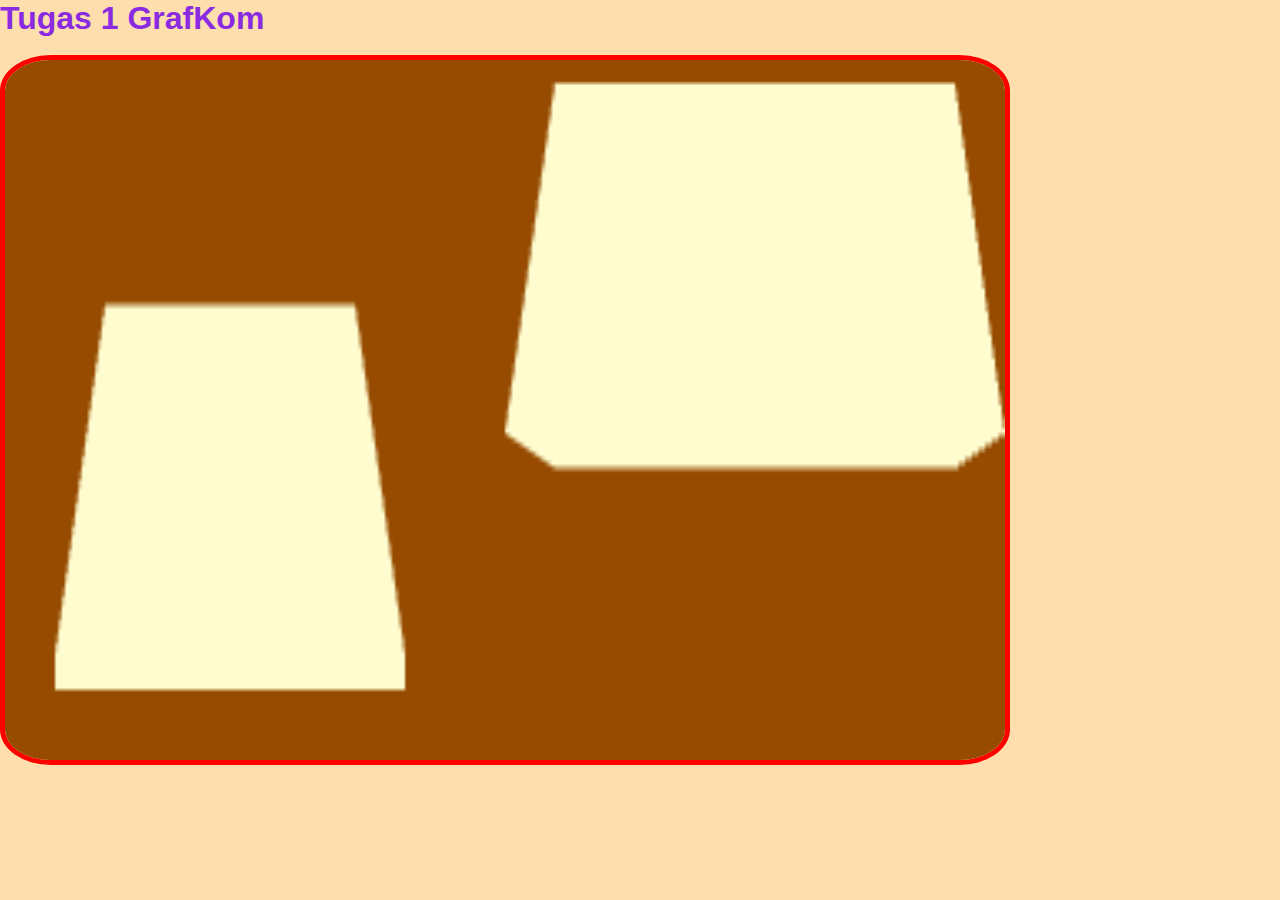
<file: tugas 1 buku/index.html>
<!DOCTYPE html>
<html lang="en">
<head>
    <meta charset="UTF-8">
    <meta http-equiv="X-UA-Compatible" content="IE=edge">
    <meta name="viewport" content="width=device-width, initial-scale=1.0">
    <title>Tugas 1</title>
    <script src="./main.js"></script>
    <link rel="stylesheet" href="./main.css" type="text/css">
</head>
<body onload="main()">
    <h1>Tugas 1 GrafKom</h1>
    <br>
    <canvas id="canvas"></canvas>
</body>
</html>
</file>
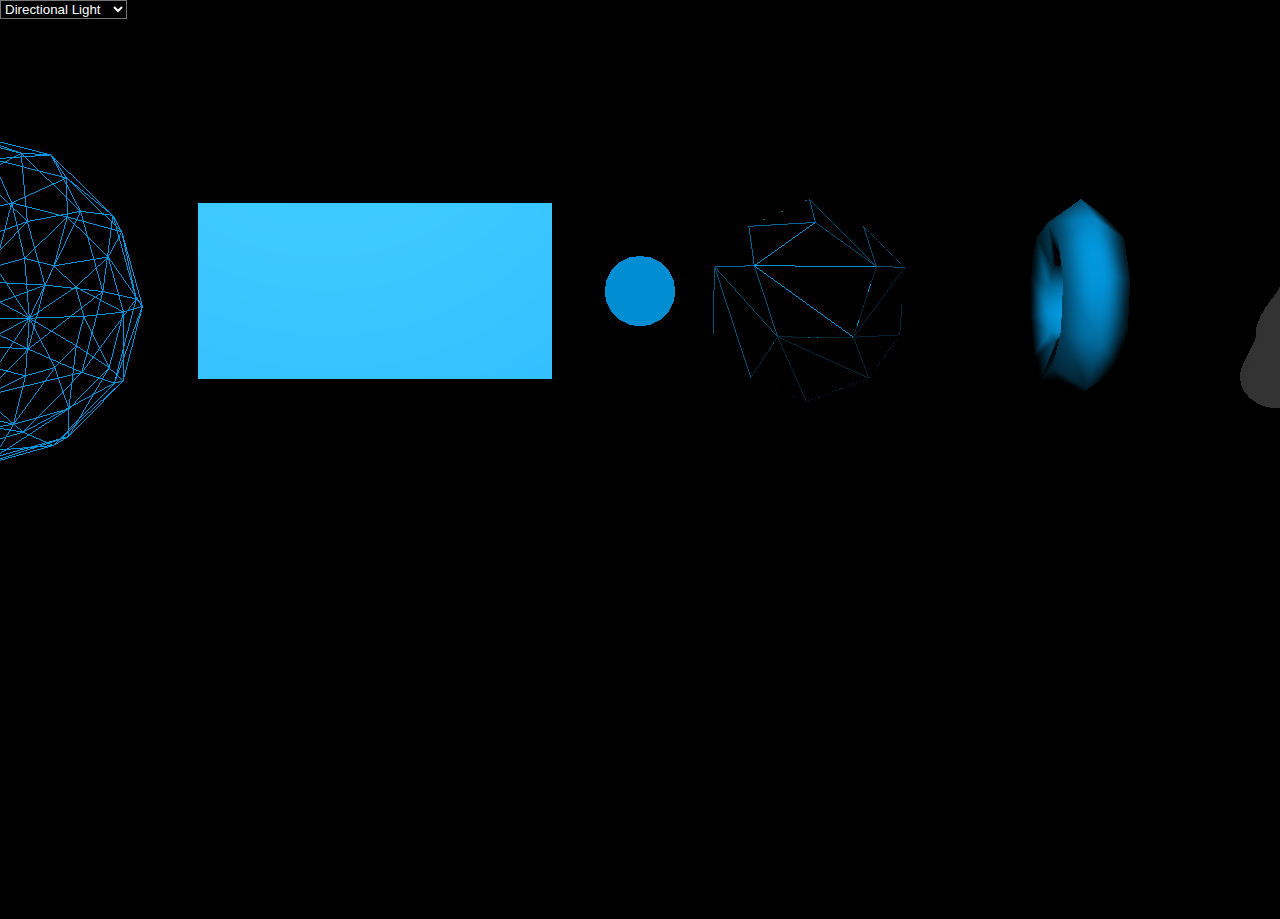
<file: mencoba three js/1.html>
<!DOCTYPE html>
<html lang="en">
<head>
    <title>Document</title>
    <script src="js/three.min.js"></script>
    <style>
            *{
                  margin: 0;
                  padding: 0; 
                  background-color: black; 
                  color: white;
            }
    </style>
</head>
<body>
        <select id="light">
                <option value="0">Directional Light</option>
                <option value="1">Ambient Light</option>
                <option value="2">Point Light</option>
                <option value="3">Hemisphere Light</option>
                <option value="4">Spotlight</option>
        </select>
</body>
</html>


<script>    
        let scene, camera, renderer;

        let sphere;
        let createSphere = function(){
                let geometry = new THREE.SphereGeometry(0.5, 12, 8);
                let material = new THREE.MeshBasicMaterial({
                        color: 0x0095DD,
                        wireframe: true,
                        wireframeLinewidth: 2
                        });
                sphere = new THREE.Mesh(geometry, material);
                scene.add(sphere);
                // let geometry = new THREE.SphereGeometry( 0.5, 12, 8 );
                // let wireframe = new THREE.WireframeGeometry( geometry );
                // let line = new THREE.LineSegments( wireframe );
                // line.material.depthTest = true;
                // line.material.opacity = 0.25;
                // line.material.transparent = false;

                // scene.add( line );
        }

        let box;
        let createBox = function(){
                let geometry = new THREE.BoxGeometry(1, 0.5, 0.5);
                let material = new THREE.MeshPhongMaterial({
                        color: 0x0095DD
                        });
                box = new THREE.Mesh(geometry, material);
                scene.add(box);
        }

        let cylinder;
        let createCylinder = function(){
                let geometry = new THREE.CylinderGeometry(0.1, 0.1, 0.5, 20);
                let material = new THREE.MeshLambertMaterial({color: 0x0095DD});
                cylinder = new THREE.Mesh(geometry, material);
                scene.add(cylinder);
        }

        let dodecahedron;
        let createDodecahedron = function(){
                let geometry = new THREE.DodecahedronGeometry(0.3);
                let material = new THREE.MeshStandardMaterial({wireframe: true, color: 0x0095DD});
                dodecahedron = new THREE.Mesh(geometry, material);
                scene.add(dodecahedron);
        }

        let torus;
        let createTorus = function(){
                let geometry = new THREE.TorusGeometry(0.2, 0.1,5, 10);
                let material = new THREE.MeshPhysicalMaterial({ color: 0x0095DD});
                torus = new THREE.Mesh(geometry, material);
                scene.add(torus);
        }

        let torusKnot;
        let createTorusKnot = function(){
                let geometry = new THREE.TorusKnotGeometry(0.2, 0.1, 5, 25, 2, 3);
                let material = new THREE.MeshDepthMaterial();
                torusKnot = new THREE.Mesh(geometry, material);
                scene.add(torusKnot);
        }

        let lightsChange = function() {
            const dLight = new THREE.DirectionalLight(0xffffff, 1);
            dLight.position.set(-10, 15, 50).normalize();
            const aLight = new THREE.AmbientLight(0xffffff, 1);
            aLight.position.set(-10, 15, 50);
            const pLight = new THREE.PointLight(0xffffff, 1, 100);
            pLight.position.set(-10, 15, 50);
            const hLight = new THREE.HemisphereLight(0xffffff, 0x0095DD, 1);
            hLight.position.set(-10, 10, 15);
            const sLight = new THREE.SpotLight(0xffffff, 1, 75);
            sLight.position.set(-10, 15, 50);

            const lights = [dLight, aLight, pLight, hLight, sLight];

            lights.forEach((obj) => scene.add(obj));

            lights.forEach((light) => {
                light.visible = false;
            });
            lights[0].visible = true;

            const selectedLight = document.getElementById('light');
            selectedLight.addEventListener('change', (e) => {
                const selected = e.target.value;
                lights.forEach((light) => {
                        light.visible = false;
                });
                lights[selected].visible = true;
           });
        };
        
        // set up the environment - 
        // initiallize scene, camera, objects and renderer
        
        let init = function() {
            // 1. create the scene
            scene = new THREE.Scene();
            scene.background = new THREE.Color(0x000000);
        //     let light = new THREE.PointLight(0xFFFFFF, 0.5);
        //     light.position.set(-10, 15, 50);
        //     scene.add(light);
            
            // 2. create an locate the camera       
            camera = new THREE.PerspectiveCamera(30, window.innerWidth / window.innerHeight, 
                        1, 1000);
            camera.position.z = 5;
            lightsChange();
            
            // 3. create an locate the object on the scene           
            createSphere();
            sphere.position.x = -2;
            sphere.position.y = 0.5;
        //     line.position.x = -2;
        //     line.position.y = 0.5;
         
            createBox();
            box.position.x = -0.75;
            box.position.y = 0.5;

            createCylinder();
            cylinder.position.y = 0.5;

            createDodecahedron();
            dodecahedron.position.x = 0.5;
            dodecahedron.position.y = 0.5;

            createTorus();
            torus.position.x = 1.3;
            torus.position.y = 0.5;

            createTorusKnot();
            torusKnot.position.x = 2;
            torusKnot.position.y = 0.5;


            
            
            // 4. create the renderer     
            renderer = new THREE.WebGLRenderer();   
            renderer.setSize(window.innerWidth, window.innerHeight);
            
            document.body.appendChild(renderer.domElement);
          
        };
      
        
        // main animation loop - calls 50-60 in a second.
        let mainLoop = function() {
        //     console.log("Hello");
            sphere.rotation.x += 0.1;
            sphere.rotation.y += 0.1;
        //     line.rotation.x += 0.1;
        //     line.rotation.y += 0.1;

            box.rotation.x += 0.1;

            cylinder.rotation.x += 0.1;

            dodecahedron.rotation.x += 0.01;
            dodecahedron.rotation.y += 0.1;

            torus.rotation.x += 0.01;
            torus.rotation.y += 0.1;

            torusKnot.rotation.x += 0.01;
            torusKnot.rotation.y += 0.1;

            renderer.render(scene, camera);
            requestAnimationFrame(mainLoop);
        };
        
        ///////////////////////////////////////////////
        init();
        mainLoop();
    </script>
</file>
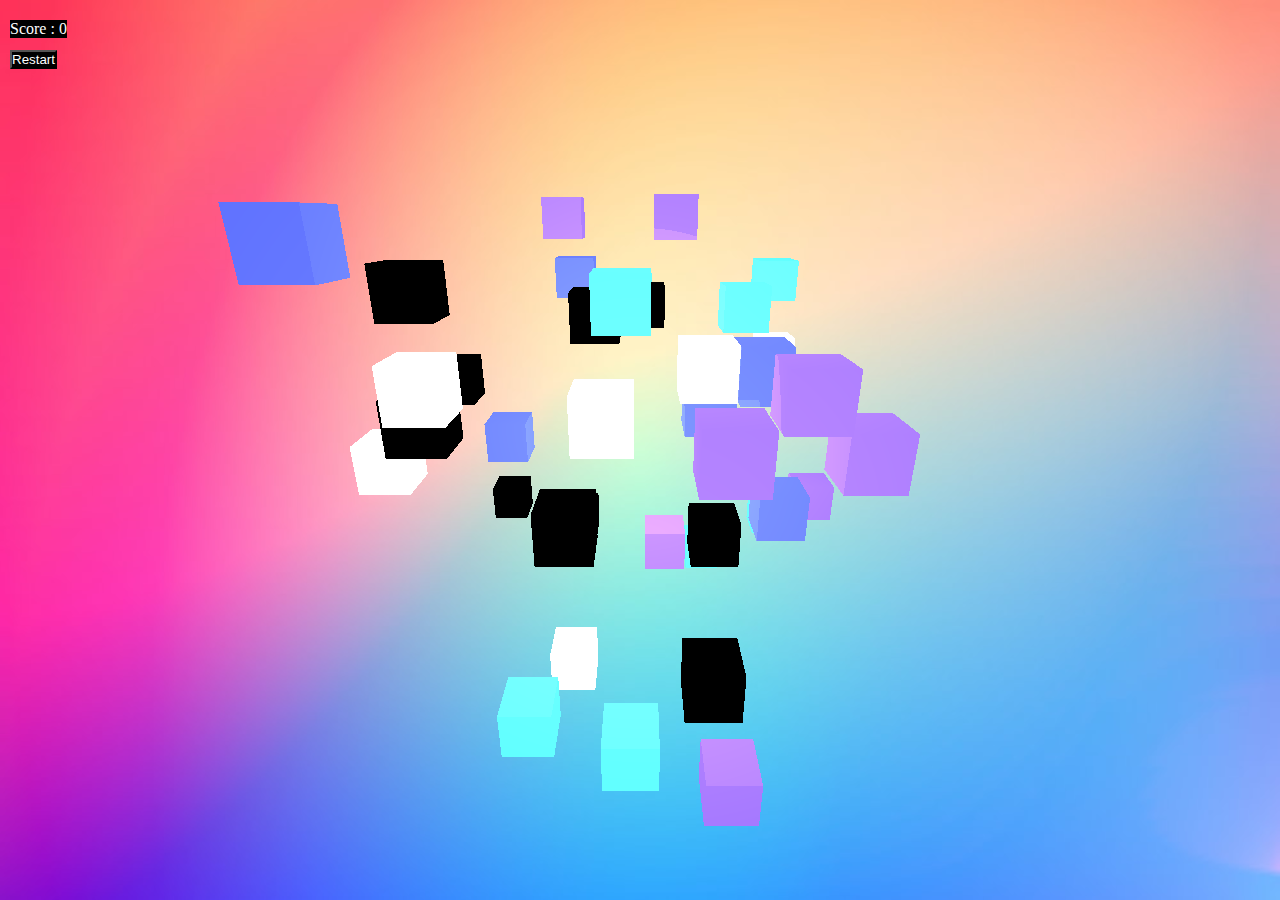
<file: task-3-grafkomb/coba.html>
<!DOCTYPE html>
<html lang="en">

<head>
    <title>Tugas 3</title>
    <script src="three.js"></script>
    <script src="control.js"></script>
    <link rel="stylesheet" href="coba.css">
</head>

<body>
    <div class="score">
        <p>Score : <a id="score">0</a></p>
    </div>
    <div>
        <button id="button"><p>Restart</p></button>
    </div>
</body>
</html>

<script>
    document.getElementById("button").addEventListener("click", function () {
        location.reload();
    });
</script>

<script>    
    let scene, camera, renderer, light1, light2, rayCast, mouse;

    let current = document.getElementById("score");
    let clicked;

    let score = 0;
    let i = 0;
    let selected = [];
    let original = [];
    let MAX = 40;

    const sizes = {
        width: window.innerWidth,
        height: window.innerHeight
    }

    window.addEventListener('resize', () => {
        sizes.width = window.innerWidth
        sizes.height = window.innerHeight

        camera.aspect = sizes.width / sizes.height
        camera.updateProjectionMatrix()

        renderer.setSize(sizes.width, sizes.height)
        renderer.setPixelRatio(Math.min(window.devicePixelRatio, 2))
    });

    function getRandomBetween(min, max) {
        return Math.random() * (max - min) + min;
    }


    const colors = ["#ffffff", "#000000", "#825ff9", "#4af8f9", "#4f5eff"];


    let createBox = function () {
        const color = colors[Math.floor(getRandomBetween(0, 5))];
        let geometry = new THREE.BoxGeometry(4, 4, 4);
        let material = new THREE.MeshToonMaterial({color: color});
        let box = new THREE.Mesh(geometry, material);
        box.position.x = getRandomBetween(-20, 20);
        box.position.y = getRandomBetween(-20, 20);
        box.position.z = getRandomBetween(-20, 20);
        scene.add(box);
    }


    let disposed = function (obj) {
        obj.geometry.dispose();
        obj.material.dispose();
        scene.remove(obj);
        renderer.renderLists.dispose();
    }

    let calculate = function () {

        if (selected[0].material.color.getHex() === selected[1].material.color.getHex()) {
            selected.forEach(object => {
                disposed(object);
            });
            score += 10;
        }

        current.innerHTML = score;
        original.length = 0;
        selected.length = 0;
    }

    let onMouseClick = function (e) {
        clicked = 0;
        mouse.x = (e.clientX / window.innerWidth) * 2 - 1;
        mouse.y = - (e.clientY / window.innerHeight) * 2 + 1;
        rayCast.setFromCamera(mouse, camera);

        let intersects = rayCast.intersectObjects(scene.children, false);

        if (intersects[0]) {
            let firstObject = intersects[0].object;
            if (selected.length > 0) {
                if (firstObject.uuid === selected[0].uuid) {
                    firstObject.material.emissive.setHex(0x000000);
                    selected = [];
                    originalColors = [];
                    return;
                }
            }

            selected.push(firstObject);
            original.push(firstObject.material.color.getHex());
            if (selected.length > 1) {
                calculate();
            }

            if (selected.length == 1) {
                if (clicked == 1) {
                    selected.pop(firstObject);
                    original.pop(firstObject.material.color.getHex());
                }
                clicked = 1;
            }

        }
    }


    // set up the environment - 
    // initiallize scene, camera, objects and renderer
    let init = function () {
        // 1. create the scene
        scene = new THREE.Scene();
        const Texture = new THREE.TextureLoader().load("background.jpg");
        scene.background = Texture;

        // 2. create an locate the camera       
        camera = new THREE.PerspectiveCamera(75, window.innerWidth / window.innerHeight, 1, 1000);
        camera.position.set(0, 20, 50);

        light1 = new THREE.AmbientLight(0xffffff, 1);
        scene.add(light1);
        light2 = new THREE.PointLight(0xffffff, 1, 50);
        scene.add(light2);

        rayCast = new THREE.Raycaster();
        mouse = new THREE.Vector2();
        mouse.x = mouse.y = -1;

        // 3. create an locate the object on the scene           
        while (i < 10) {
            createBox();
            i++;
        }

        // 4. create the renderer     
        document.addEventListener("click", onMouseClick);
        
        renderer = new THREE.WebGLRenderer( { alpha: true });
        renderer.setClearColor( 0x000000, 0 );
        renderer.setSize(window.innerWidth, window.innerHeight);

        document.body.appendChild(renderer.domElement);

        const controls = new THREE.OrbitControls(camera, renderer.domElement);

        renderer.render(scene, camera, controls);
        renderer.setPixelRatio(Math.min(window.devicePixelRatio, 2));
    };

    let flag = 0;
    let speed = 10000;

    // main animation loop - calls 50-60 in a second.
    let mainLoop = function () {
        if (scene.children.length >= MAX) {
            flag = 0;
            speed = 10000;
        } else {
            flag += 1;
        }

        if (flag > 1) {
            setTimeout(createBox, speed);
            speed -= 1000;
        }

        current.innerHTML = score;
        
        renderer.render(scene, camera)
        requestAnimationFrame(mainLoop)
    };

    ///////////////////////////////////////////////
    init();
    mainLoop();
</script>
</file>
<file: tugas 1 buku/main.css>
*{
    margin: 0;
    padding: 0;
    background-color: navajowhite;
    font-family: Arial, Helvetica, sans-serif;
    color: blueviolet;
}
#canvas {
    width: 1000px;
    height: 700px;
    border: 5px solid red;
    border-radius: 5%;
}
</file>
<file: task-3-grafkomb/coba.css>
* {
    margin: 0;
    padding: 0;
  }
p {
    color: white;
}

.score {
    position: fixed;
    background-color: black;
    margin-top: 20px;
    margin-left: 10px;
}

button {
    color: whitesmoke;
    position: fixed;
    margin-top: 50px;
    margin-left: 10px;
    background-color: black;
}
</file>
